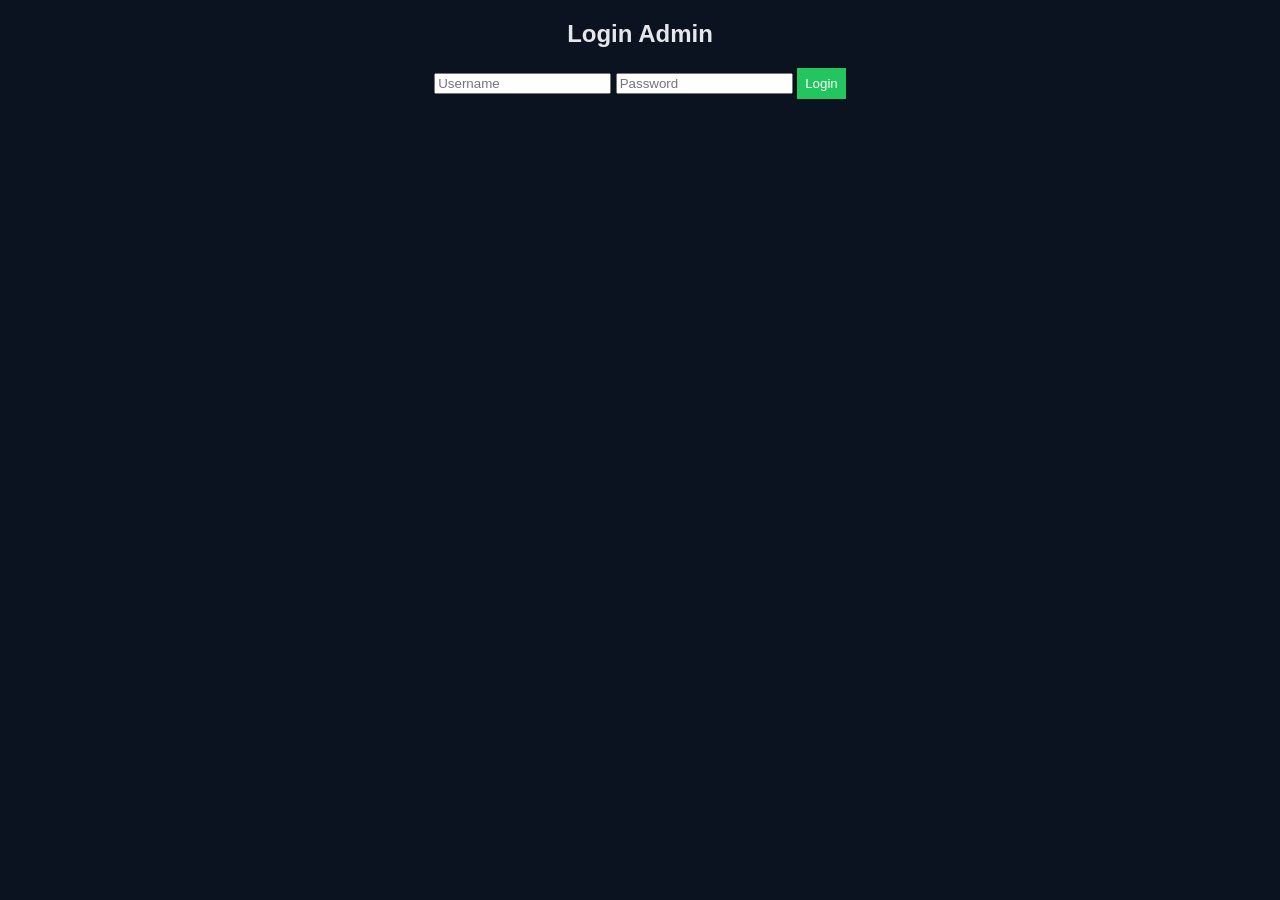
<file: login.html>
<!DOCTYPE html>
<html>
<head>
<title>Login Admin</title>
<link rel="stylesheet" href="style.css">
</head>
<body>

<h2>Login Admin </h2>

<input type="text" id="username" placeholder="Username">
<input type="password" id="password" placeholder="Password">

<button onclick="login()">Login</button>

<script>
function login(){

  let user = document.getElementById("username").value;
  let pass = document.getElementById("password").value;

  if(user === "admin" && pass === "nocfiber123"){
      localStorage.setItem("login","true");
      window.location.href="index.html";
  }else{
      alert("Login gagal!");
  }
}

  function logout(){
  localStorage.removeItem("login");
  window.location.href = "login.html";
}

</script>

</body>
</html>
</file>
<file: style.css>
body{
background:#020617;
color:white;
font-family:Arial;
text-align:center;
}

h1{
color:#38bdf8;
}

.form input,select{
padding:8px;
margin:5px;
}

button{
padding:8px;
background:#22c55e;
border:none;
color:white;
cursor:pointer;
}

table{
width:95%;
margin:auto;
margin-top:20px;
border-collapse:collapse;
}

th,td{
border:1px solid #334155;
padding:8px;
}

.active{
background:#14532d;
}

.putus{
background:#7f1d1d;
}

.maintenance{
background:#78350f;
}
.dashboard{
display:flex;
justify-content:center;
gap:15px;
margin:20px;
flex-wrap:wrap;
}

.card{
background:#0f172a;
padding:15px;
width:150px;
border-radius:10px;
box-shadow:0 0 10px #38bdf8;
}

.card h3{
margin:0;
color:#38bdf8;
}

.card p{
font-size:24px;
margin-top:5px;
}

.danger{
box-shadow:0 0 10px red;
}

#search{
padding:10px;
width:80%;
margin:10px;
}
body{
  background:#0b1220;
  color:#e5e7eb;
  font-family:Arial;
}

.noc-bar{
  display:flex;
  justify-content:space-between;
  align-items:center;
  background:#111827;
  padding:15px;
  border-radius:10px;
  margin-bottom:15px;
}

.card{
  background:#111827;
  border:1px solid #1f2937;
}

.danger{
  background:#3b0a0a;
}
#map{
  height:400px;
  width:95%;
  margin:auto;
  border-radius:10px;
  margin-top:20px;
}
</file>
